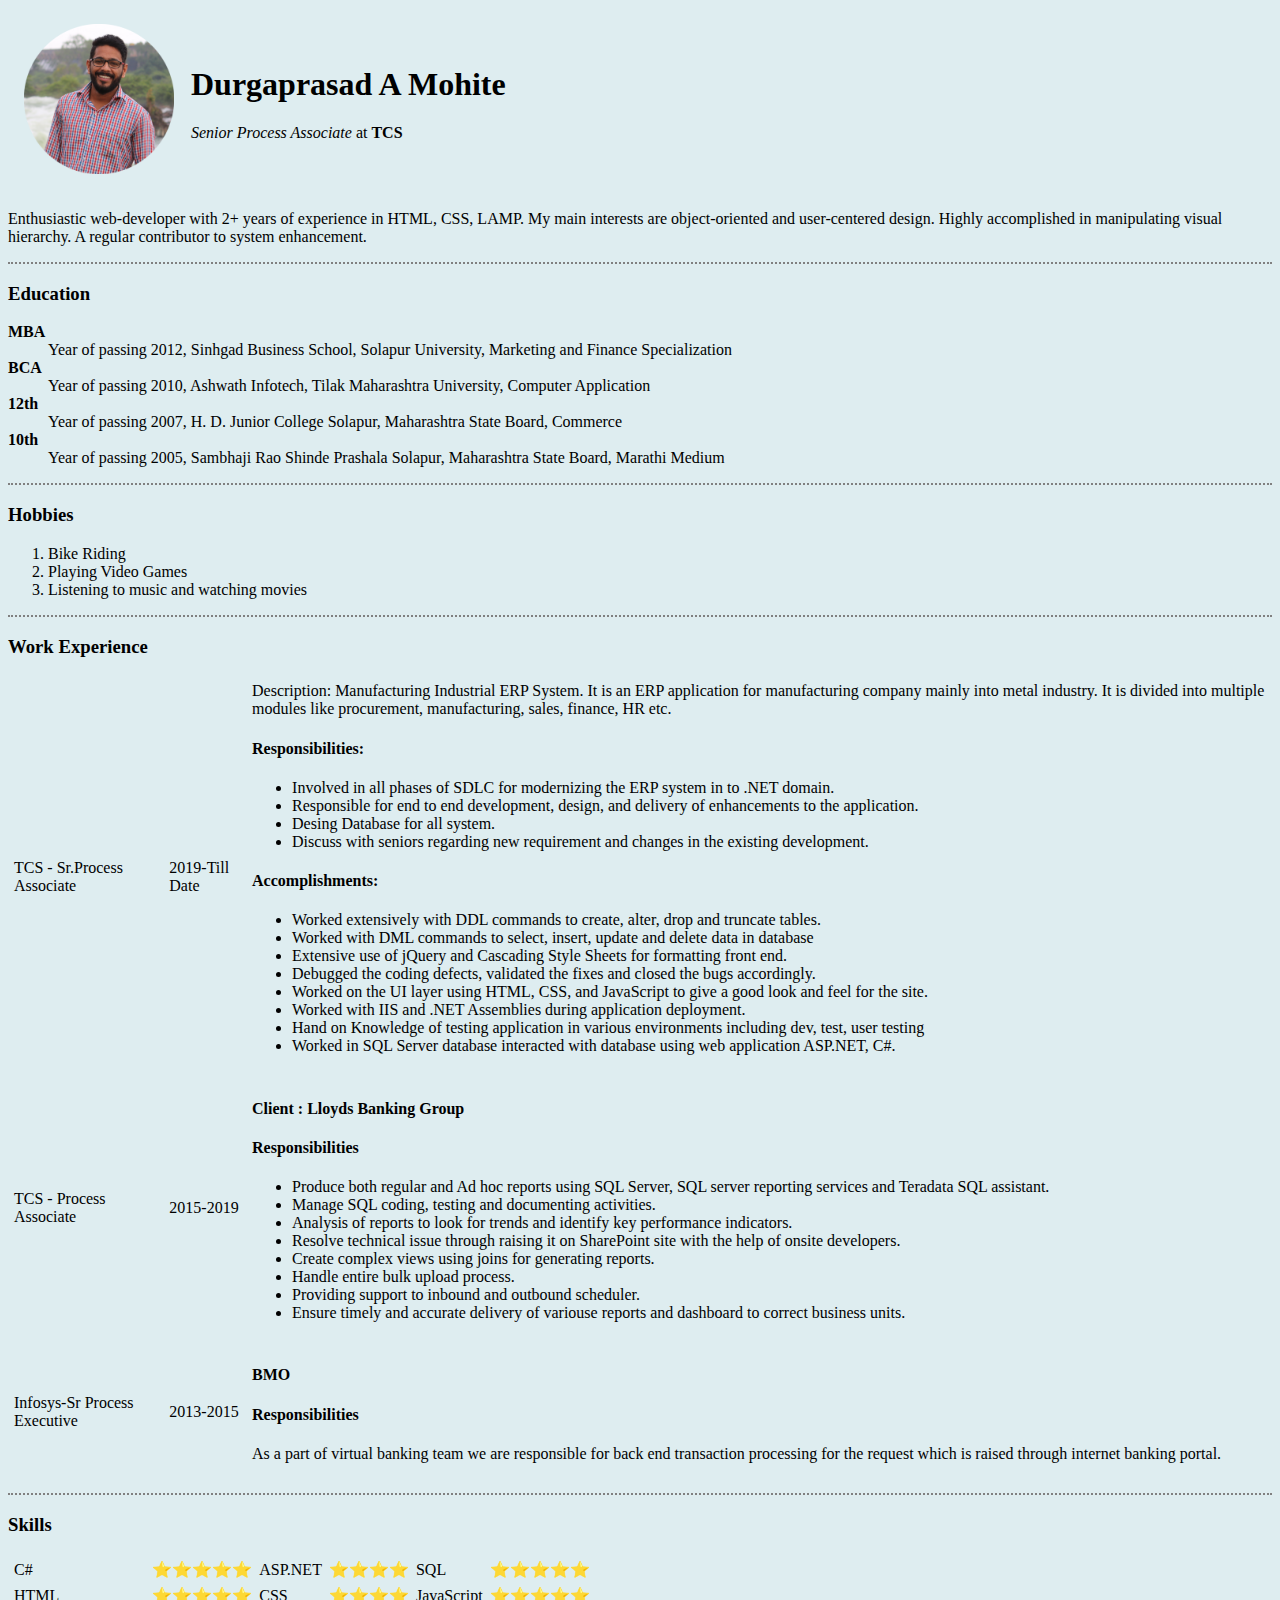
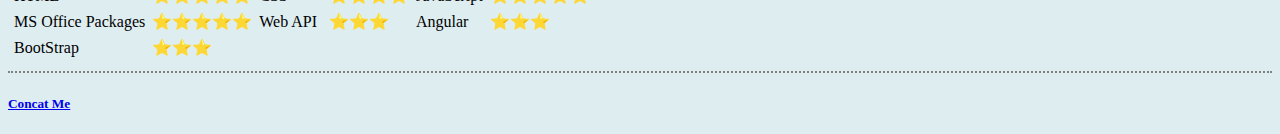
<file: index.html>
<!DOCTYPE html>
<html lang="en">

<head>
    <meta charset="UTF-8">

    <title>Durgaprasad's Personal Site</title>
    <link rel="stylesheet" href="CSS\styles.css"
</head>

<body>
    <table cellspacing="15">
        <tr>
            <td><img src="Pic\ProfilePic.png" alt="profile pic" style="width: 150px;height: 150px;"></td>
            <td>    <h1>Durgaprasad A Mohite</h1>
                <p><em>Senior Process Associate</em> at <strong>TCS</strong></p>
            </td>
        </tr>

    </table>
    
    <p>
        Enthusiastic web-developer with 2+ years of experience in HTML, CSS, LAMP. My main interests are object-oriented and user-centered design. Highly accomplished in manipulating visual hierarchy. A regular contributor to system enhancement.
    </p>
    <hr>
    <h3>
        Education
    </h3>
    <dl>
        <dt><strong>MBA</strong></dt>
        <dd>Year of passing 2012, Sinhgad Business School, Solapur University, Marketing and Finance Specialization</dd>
        <dt><strong>BCA</strong></dt>
        <dd>Year of passing 2010, Ashwath Infotech, Tilak Maharashtra University, Computer Application</dd>
        <dt><strong>12th</strong></dt>
        <dd>Year of passing 2007, H. D. Junior College Solapur, Maharashtra State Board, Commerce</dd>
        <dt><strong>10th</strong></dt>
        <dd>Year of passing 2005, Sambhaji Rao Shinde Prashala Solapur, Maharashtra State Board, Marathi Medium</dd>

    </dl>
    <hr>
    <H3>Hobbies</H3>
    <ol>

        <li>Bike Riding</li>
        <li>Playing Video Games</li>
        <li>Listening to music and watching movies</li>
    </ol>
    <hr>
    <h3>Work Experience</h3>
    <table cellspacing="5">
        <thead>

        </thead>
        <tbody>
            <tr>
                <td>TCS - Sr.Process Associate</td>
                <td>2019-Till Date</td>
                <td>
                    Description: Manufacturing Industrial ERP System. It is an ERP application for manufacturing company
                    mainly into metal industry. It is divided into multiple modules like procurement, manufacturing,
                    sales, finance, HR etc.
                    <br>
                    <h4>Responsibilities:</h4>
                    <ul>
                        <li>Involved in all phases of SDLC for modernizing the ERP system in to .NET domain.</li>
                        <li>Responsible for end to end development, design, and delivery of enhancements to the
                            application.</li>
                        <li>Desing Database for all system.</li>
                        <li>Discuss with seniors regarding new requirement and changes in the existing development.</li>
                    </ul>
                    <h4>Accomplishments:</h4>
                    <ul>
                        <li>Worked extensively with DDL commands to create, alter, drop and truncate tables.</li>
                        <li>Worked with DML commands to select, insert, update and delete data in database</li>
                        <li>Extensive use of jQuery and Cascading Style Sheets for formatting front end.</li>
                        <li>Debugged the coding defects, validated the fixes and closed the bugs accordingly.</li>
                        <li>Worked on the UI layer using HTML, CSS, and JavaScript to give a good look and feel for the
                            site.</li>
                        <li>Worked with IIS and .NET Assemblies during application deployment.</li>
                        <li>Hand on Knowledge of testing application in various environments including dev, test, user
                            testing</li>
                        <li>Worked in SQL Server database interacted with database using web application ASP.NET, C#.
                        </li>

                    </ul>
                </td>
            </Tr>
            <tr>
                <td>TCS - Process Associate</td>
                <td>2015-2019</td>
                <td>
                    <h4>Client : Lloyds Banking Group</h4>
                    <h4>Responsibilities</h4>
                    <UL>
                        <li>Produce both regular and Ad hoc reports using SQL Server, SQL server reporting services and
                            Teradata SQL assistant.</li>
                        <li>Manage SQL coding, testing and documenting activities.</li>
                        <li>Analysis of reports to look for trends and identify key performance indicators.</li>
                        <li>Resolve technical issue through raising it on SharePoint site with the help of onsite
                            developers.</li>
                        <li>Create complex views using joins for generating reports.</li>
                        <li>Handle entire bulk upload process.</li>
                        <li>Providing support to inbound and outbound scheduler.</li>
                        <li>Ensure timely and accurate delivery of variouse reports and dashboard to correct business
                            units.</li>
                    </UL>
                </td>
            </tr>
            <tr>
                <td>Infosys-Sr Process Executive</td>
                <td>2013-2015</td>
                <td>
                    <h4>BMO</h4>
                    <h4>Responsibilities</h4>
                    <p>As a part of virtual banking team we are responsible for back end transaction processing for the
                        request which is raised through internet banking portal.</p>
                </td>
            </tr>
        </tbody>
    </table>
    <hr>
    <h3>Skills</h3>
    <table cellspacing="5">
        <tr> 
            <td>C#</td>
            <td>&#11088;&#11088;&#11088;&#11088;&#11088;</td>
            <td>ASP.NET</td>
            <td>&#11088;&#11088;&#11088;&#11088;</td>
            <td>SQL</td>
            <td>&#11088;&#11088;&#11088;&#11088;&#11088;</td>
         
        </tr>
        <tr> 
            <td>HTML</td>
            <td>&#11088;&#11088;&#11088;&#11088;&#11088;</td>
            <td>CSS</td>
            <td>&#11088;&#11088;&#11088;&#11088;</td>
            <td>JavaScript</td>
            <td>&#11088;&#11088;&#11088;&#11088;&#11088;</td>
        </tr>
        <tr> 
            <td>MS Office Packages</td>
            <td>&#11088;&#11088;&#11088;&#11088;&#11088;</td>
            <td>Web API</td>
            <td>&#11088;&#11088;&#11088;</td>
            <td>Angular</td>
            <td>&#11088;&#11088;&#11088;</td>
        </tr>
        <tr> 
            <td>BootStrap</td>
            <td>&#11088;&#11088;&#11088;</td>
            
        </tr>
    </table>
    <hr>
    <a href="HTML - Personal Site\contactme.html">
        <h5>Concat Me</h5>
        </href>
</body>

</html>
</file>
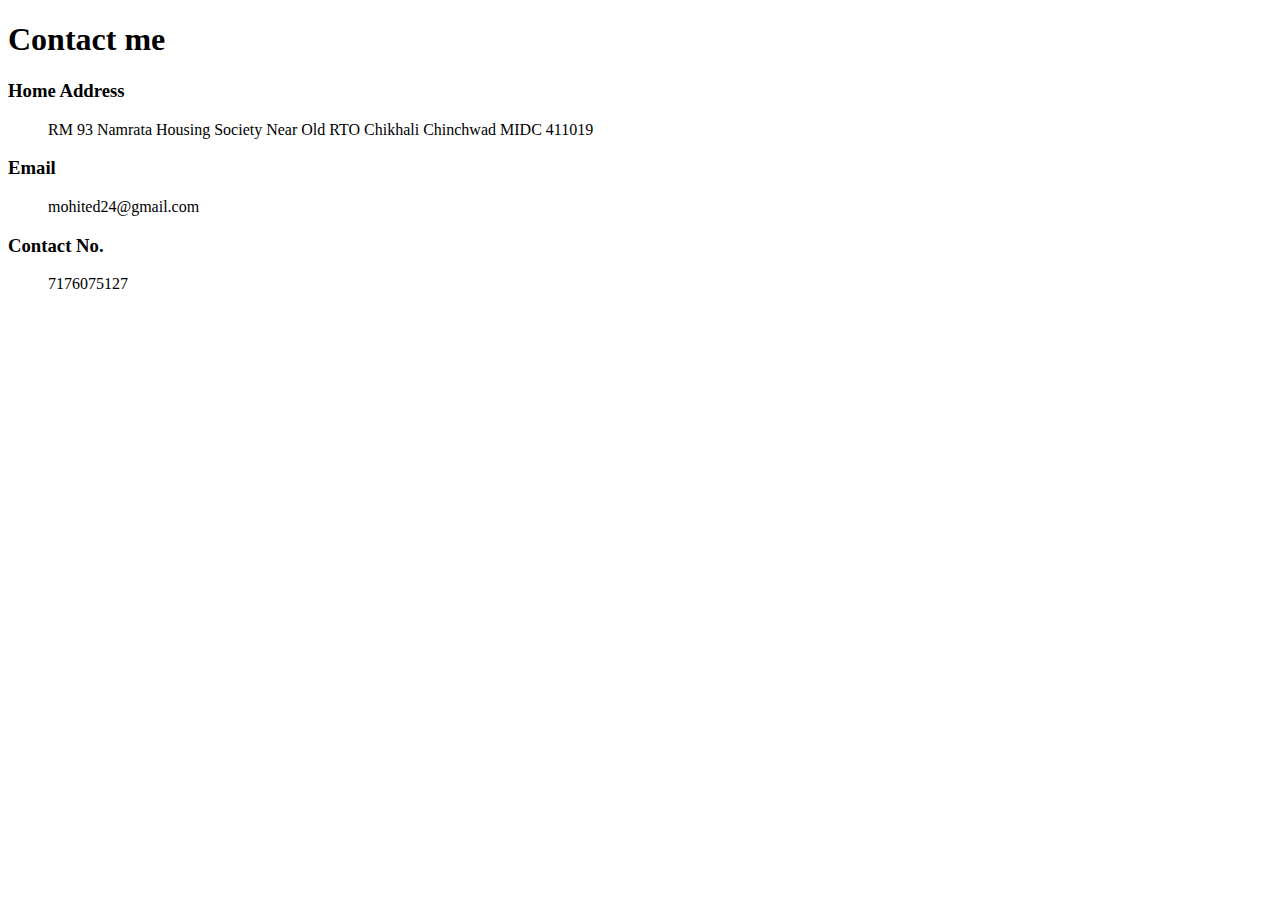
<file: contactme.html>
<!DOCTYPE html>
<html lang="en">
<head>
    <meta charset="UTF-8">
    <meta http-equiv="X-UA-Compatible" content="IE=edge">
    <meta name="viewport" content="width=device-width, initial-scale=1.0">
    <title>Document</title>
</head>
<body>
    <h1>Contact me</h1>
    <dl>
        <dt><h3>Home Address</h3></dt>
        <dd>RM 93 Namrata Housing Society Near Old RTO Chikhali Chinchwad MIDC 411019</dd>
        <dt><h3>Email</h3></dt>
        <dd>mohited24@gmail.com</dd>
        <dt><h3>Contact No.</h3></dt>
        <dd>7176075127</dd>
        
    </dl>
    
</body>
</html>
</file>
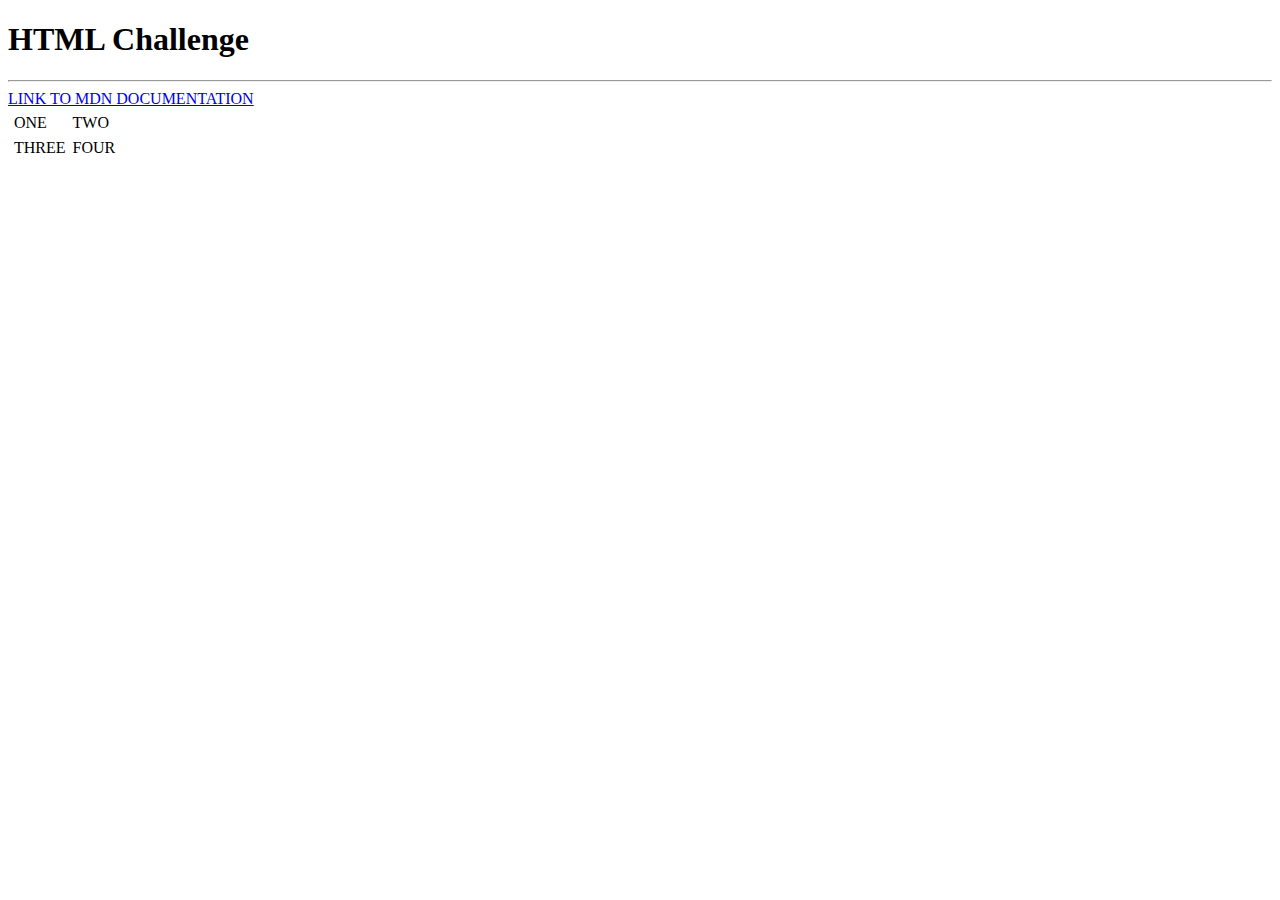
<file: htmlChallenge.html>
<!DOCTYPE html>
<html lang="en">
<head>
    <meta charset="UTF-8">
    <meta http-equiv="X-UA-Compatible" content="IE=edge">
    <meta name="viewport" content="width=device-width, initial-scale=1.0">
    <title>Document</title>
    <h1>HTML Challenge</h1>
</head>
<body>
    <hr>
    <a href="https://developer.mozilla.org/en-US/docs/Web/API/Document">LINK TO MDN DOCUMENTATION</a>
<table cellspacing = "5">
<tr>
    <td>ONE</td>
    <td>TWO</td>
</tr>
<tr>
    <td>THREE</td>
    <td>FOUR</td>
</tr>
</table>
</body>
</html>
</file>
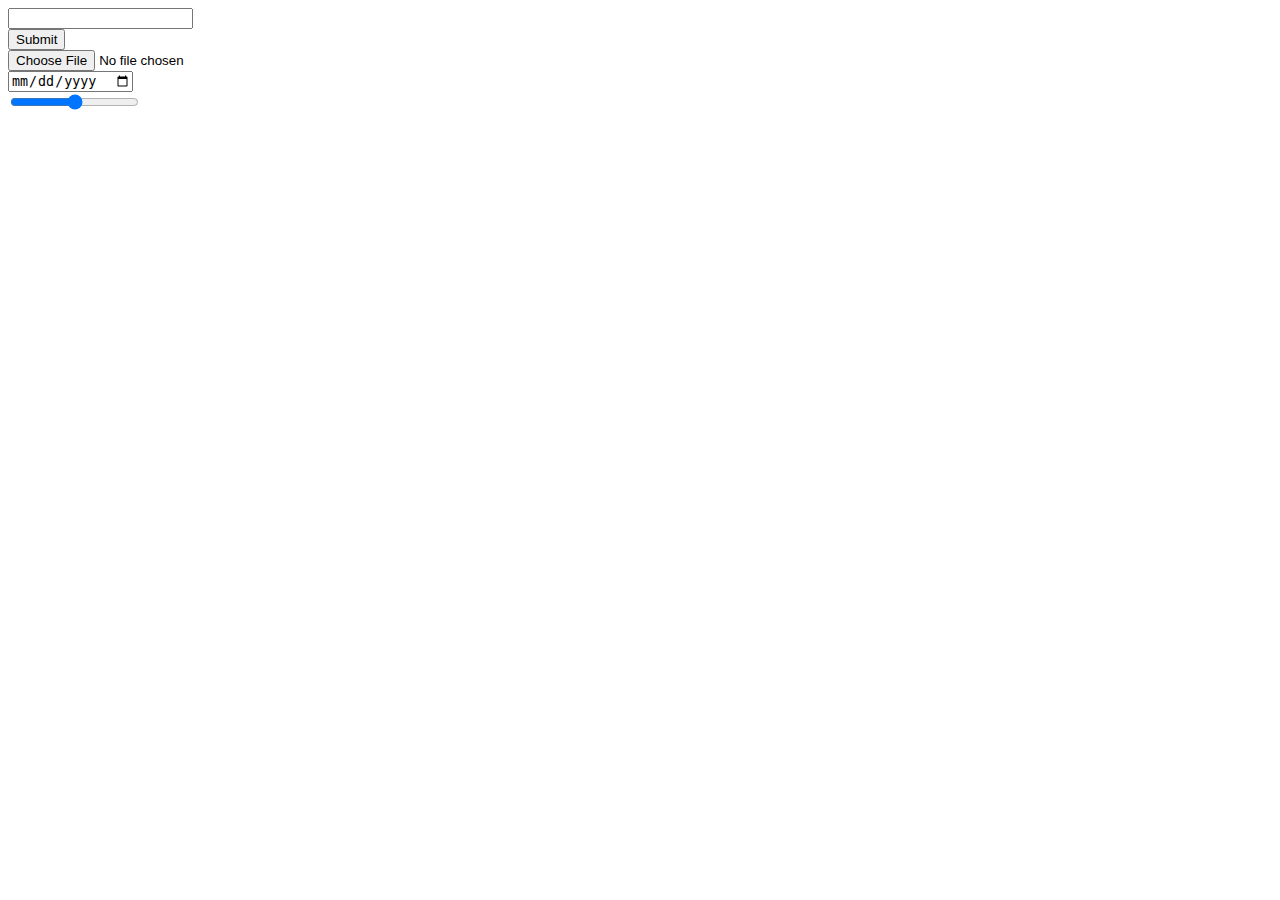
<file: input.html>
<!DOCTYPE html>
<html lang="en">
<head>
    <meta charset="UTF-8">
    <meta http-equiv="X-UA-Compatible" content="IE=edge">
    <meta name="viewport" content="width=<device-width>, initial-scale=1.0">
    <title>Document</title>
</head>
<body>
    <input type="text" id=name value="">
    <br>
    <input type="submit" id=submit>
    <br>
    <input type="file">
    <br>
    <input type="date">
    <br>
    <input type="range">
</body>
</html>
</file>
